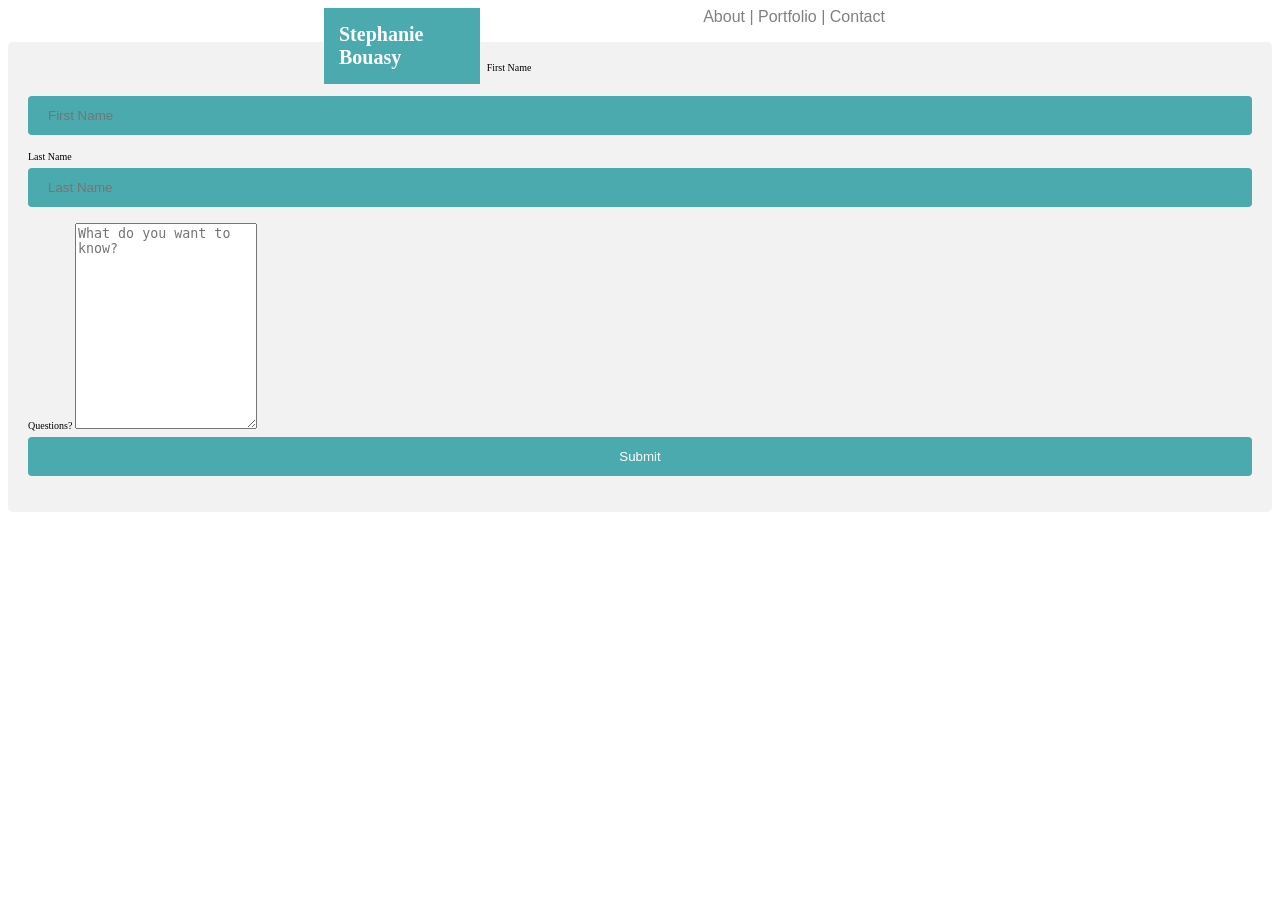
<file: contact.html>
<!DOCTYPE html>
<html lang="en">
<head>
    <meta charset="UTF-8">
    <title>Steph's Contact</title>
    <link rel="stylesheet" type="text/css" href="contact.css">
</head>
<body class="body">
    <div class="top">
        <h1 class="name">Stephanie Bouasy</h1>

        <p class="apc">About  | Portfolio  | Contact</p>
    </div>

    <div class="container">
          
              <label for="fname">First Name</label>
              <input type="text" id="fname" name="firstname" placeholder="First Name">
          
              <label for="lname">Last Name</label>
              <input type="text" id="lname" name="lastname" placeholder="Last Name">
          
              <label for="subject">Questions?</label>
              <textarea id="Q&A" name="Q&A" placeholder="What do you want to know?" style="height:200px"></textarea>
          
              <input type="Submit" value="Submit">
          
            </form>
          </div>

</body>
</html>
</file>
<file: contact.css>
.body {
    background-color: white;
    font-size: 10px;
}

.name {
    border-style: solid;
    border-color: #4aaaae;
    font-family: Georgia, 'Times New Roman', Times, serif;
    background-color: #4aaaae;
    color: white;
    margin: .5%;
    margin-top: 0px;
    margin-left: 25%;
    width: 10%;
    border: 10px;
    padding: 15px;
    float: left;
}

.apc {
    border-style: none;
    margin-left: 55%;
    font-size: medium;
    font-family: Arial, Helvetica, sans-serif;
    margin-top: 0px;
    color: gray;
}

input {
    width: 100%; 
    padding: 12px; 
    border: 1px solid #ccc; 
    border-radius: 4px; 
    box-sizing: border-box; 
    margin-top: 6px; 
    margin-bottom: 16px; 
    resize: vertical 
  }
  
  input {
    background-color: #4aaaae;
    color: white;
    padding: 12px 20px;
    border: none;
    border-radius: 4px;
  }
  
  input:hover {
    background-color: #4aaaae;
  }
  
  .container {
    border-radius: 5px;
    background-color: #f2f2f2;
    padding: 20px;
  }
</file>
